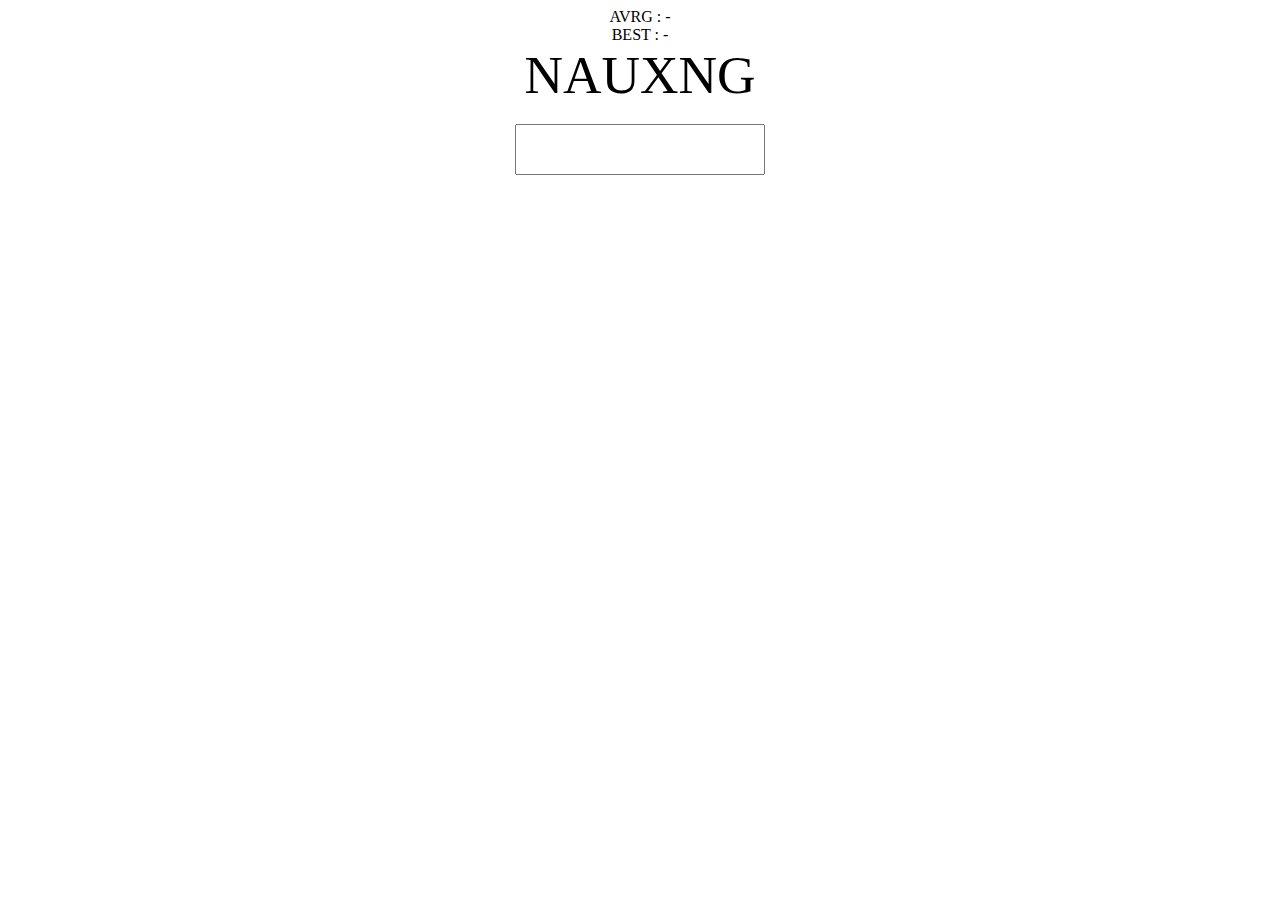
<file: docs/drill.html>
<html>
    <head>
        <script>
            var bestRecord = Number.MAX_VALUE;
            var sumOfRecords = 0;
            var avrgCount = 0;

            var lastKeyMills;
            function isEnterGO() {
                if(event.keyCode==13) {
            		var input = document.getElementById("input");
                    var keyText = document.getElementById("keyText");
                    
                    var inputValue = input.value.toUpperCase();
                    var keyValue = keyText.innerText.toUpperCase();

                    if (inputValue == keyValue) {
                        var curr = new Date().getTime();
                        appendRecord(keyValue, curr - lastKeyMills);
                        renewKey();
                    }
                    input.value = "";
                    console.log(input.value);
                    
		            return false;
	            }
            }

            function renewKey() {
                var keyText = document.getElementById("keyText");
                keyText.innerText = makeid();
                lastKeyMills = new Date().getTime();
            }

            function makeid() {
                var text = "";
                var possible = "ABCDEFGHIJKLMNOPQRSTUVWXYZ";

                for (var i = 0; i < 6; i++) {
                    text += possible.charAt(Math.floor(Math.random() * possible.length));
                }

                return text;
            }

            function appendRecord(keyValue, mills) {
                var list = document.getElementById("records");
                var li = document.createElement("li");

                if (mills < 10000) {
                    li.appendChild(document.createTextNode(keyValue + " : " + mills + "ms"));
                    list.insertBefore(li, list.firstChild);
                    avrgCount++;
                } else {
                    li.appendChild(document.createTextNode(keyValue + " : too slow"));
                    list.insertBefore(li, list.firstChild);
                    return;
                }


                sumOfRecords += mills;
                if (mills < bestRecord) {
                    bestRecord = mills;
                }

                var eBest = document.getElementById("best");
                var eAvrg = document.getElementById("avrg");

                
                eBest.innerText = "BEST : " + bestRecord + "ms";
                eAvrg.innerText = "AVRG : " + (sumOfRecords / avrgCount).toFixed() + "ms";

            }

        </script>
    </head>
    <body>
        <div style="align-content: center" align="center">
            <span id="avrg">
                AVRG : -
            </span>
            <br/>
            <span id="best">
                BEST : -
            </span>
            <br/>
            <span id="keyText" style="font-size: 40pt;">fdsafasfd</span>
            <br/><br/>
            <input id="input" maxlength="8" onkeydown="isEnterGO()" style="font-size: 30pt; text-transform: uppercase; width: 250px"/>
            <br/>
            <ul style="padding: 0;list-style-type: none;" id="records">
            </ul>
        </div>
    </body>
    <script>
        renewKey();
    </script>
</html>
</file>
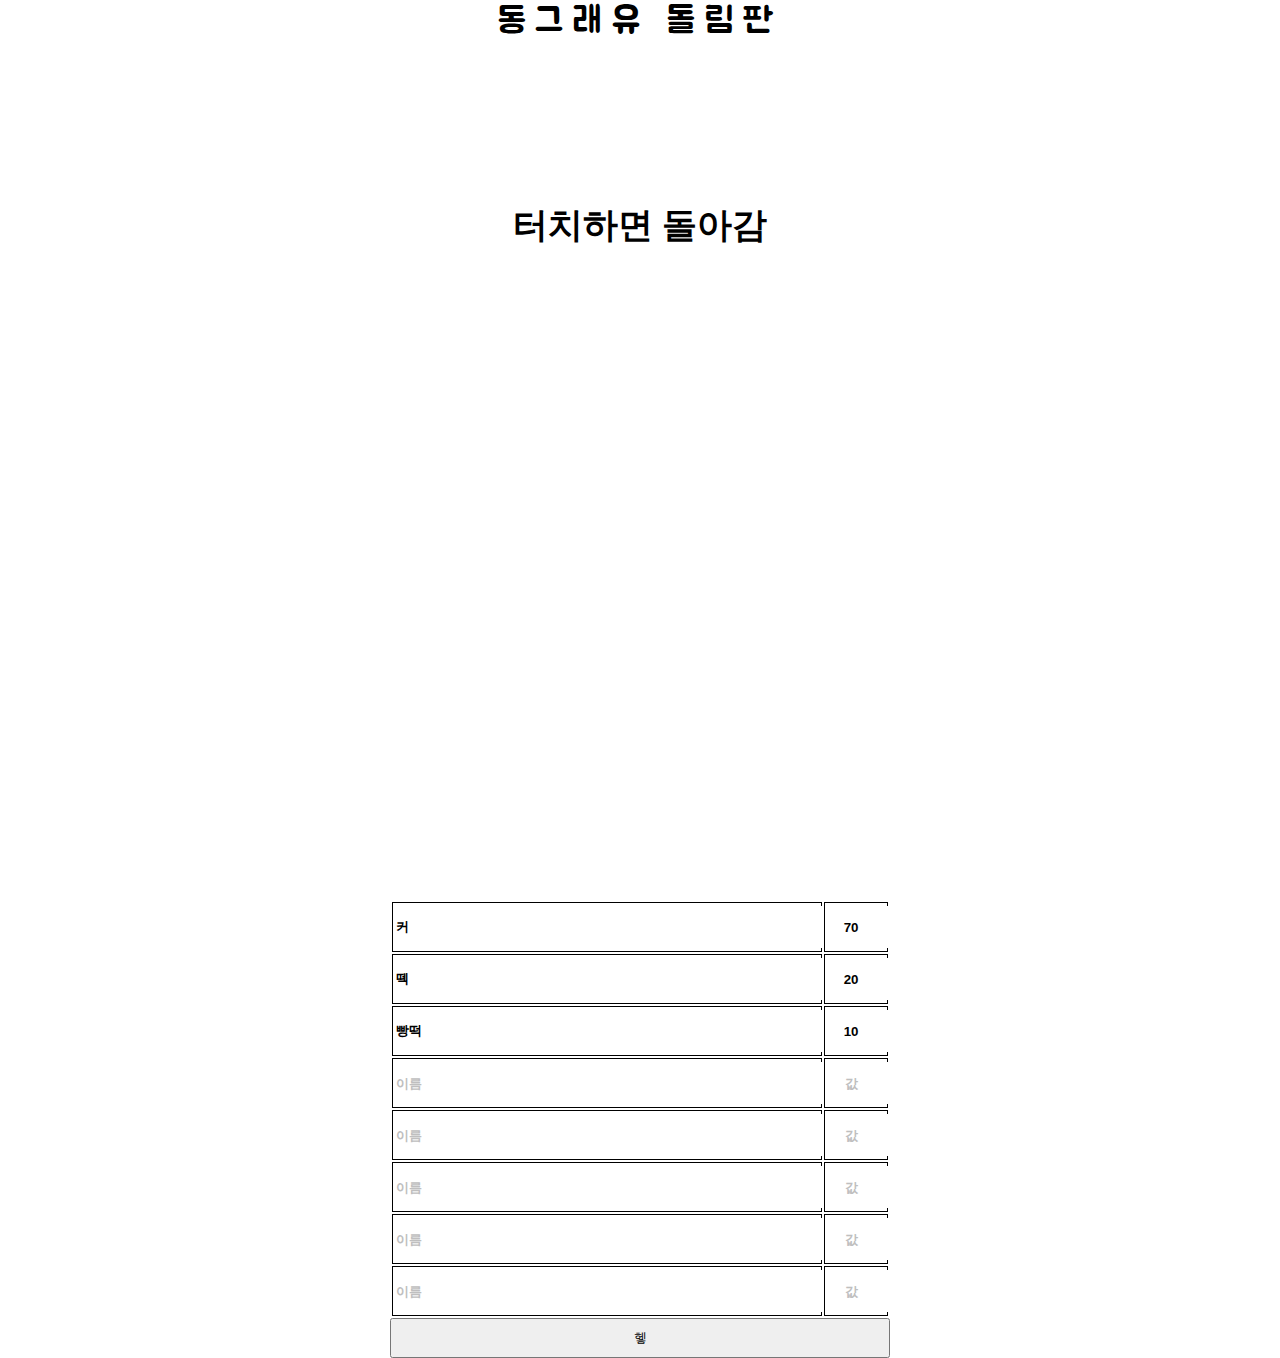
<file: docs/wof.html>
<!DOCTYPE html>
<html>
<head>
    <meta charset="utf-8">
    <link rel="apple-touch-icon" href="wof_res/155x155.png">
    <link rel="ms-touch-icon" href="wof_res/144x144.png">
    <link rel="chrome-touch-icon" href="wof_res/192x192.png">
    <link rel="icon" type="image/png" href="wof_res/favicon_32x32.png" sizes="32x32" />
    <link rel="icon" type="image/png" href="wof_res/favicon_16x16.png" sizes="16x16" />    
    <meta name="viewport" content="width=device-width, user-scalable=no">
    <title>동그래유 돌림판 0.8</title>
    <link rel="manifest" href="wof.webmanifest">

    
<!--
    
MIT License

Copyright (c) 2017 Jeremy Rue

Permission is hereby granted, free of charge, to any person obtaining a copy
of this software and associated documentation files (the "Software"), to deal
in the Software without restriction, including without limitation the rights
to use, copy, modify, merge, publish, distribute, sublicense, and/or sell
copies of the Software, and to permit persons to whom the Software is
furnished to do so, subject to the following conditions:

The above copyright notice and this permission notice shall be included in all
copies or substantial portions of the Software.

THE SOFTWARE IS PROVIDED "AS IS", WITHOUT WARRANTY OF ANY KIND, EXPRESS OR
IMPLIED, INCLUDING BUT NOT LIMITED TO THE WARRANTIES OF MERCHANTABILITY,
FITNESS FOR A PARTICULAR PURPOSE AND NONINFRINGEMENT. IN NO EVENT SHALL THE
AUTHORS OR COPYRIGHT HOLDERS BE LIABLE FOR ANY CLAIM, DAMAGES OR OTHER
LIABILITY, WHETHER IN AN ACTION OF CONTRACT, TORT OR OTHERWISE, ARISING FROM,
OUT OF OR IN CONNECTION WITH THE SOFTWARE OR THE USE OR OTHER DEALINGS IN THE
SOFTWARE.
-->
    <style type="text/css">

    @font-face {
        src: url("wof_res/BMJUA_otf.otf");
        font-family: "jua";
    }

    body{
        margin: 0px;
    }

    #root{
        max-width: 500px;
        margin: auto;
    }

    #root_values{
        position: absolute;
        top: 100%;
        margin: auto;
        width: 100%;
    }

    text{
        font-family:Helvetica, Arial, sans-serif;
        font-size:23px;
        font-weight: bolder;
        pointer-events:none;
        -webkit-text-stroke: 2px white;

    }
    #chart{
        padding-top: 40%;
        width:100%;
    }
    #question{
        position: relative;
        width:100%;
        height:50px;
        left:0;
    }
    #question h1{
        font-size: 35px;
        font-weight: bold;
        font-family: "Helvetica Neue", Helvetica, Arial, sans-serif;
        position: relative;
        padding: 0;
        margin: auto;
        top:50%;
        text-align: center;
        -webkit-transform:translate(0,-50%);
                transform:translate(0,-50%);

    }
    #values {
        position: relative;
        max-width: 500px;
        margin: auto;
    }
    ::placeholder { /* Chrome, Firefox, Opera, Safari 10.1+ */
        color: gray;
        opacity: 0.5; /* Firefox */
    }

    input[type=text].input_name {
        /* width:calc(95% - 60px);
        width:-webkit-calc(95% - 60px);
        width:-moz-calc(95% - 60px); */
        width: 100%;
        height:40px;
        font-weight: bolder;
    }
    .input_value {
        margin-left: 1%;
        width: 100%;
        height:40px;
        font-weight: bolder;
        text-align: center;
    }
        
    td {
        border: 1px solid black;
    }

    .td_name {
        width:calc(100% - 60px);
        width:-webkit-calc(100% - 60px);
        width:-moz-calc(100% - 60px);

    }
    .td_value {
        width: 60px;
    }
    .input_wrap {
        width: 100%;
        height:50px;
        margin: auto;        
    }
    button {
        width: 100%;
        height: 40px;
        max-width: 500px;
        margin: auto;
        display: block;
    }
    h2 {
        position: absolute;
        width: 100%;
        top: 0px;
        margin-top: 0px;
        text-align: center;
        font-family: "jua";
        font-size: 27pt;
        letter-spacing: 7pt;
        font-weight: 100;
    }
    input {
        border: none;
    }
    table {
        width: 100%;
    }
    </style>
    
</head>
<body>
    <div id="root">
        <div id="chart"></div>
        <div id="question">
            <h1>터치하면 돌아감</h1>
        </div>
    </div>
    <div id="root_values">
        <table id="values">
            <tr class="input_wrap">
                <td class="td_name">
                    <input class="input_name" type="text" placeholder="이름" value="커">
                </td>
                <td class="td_value">
                    <input class="input_value" type="number" value="70" placeholder="값">
                </td>
            </tr>
            <tr class="input_wrap">
                <td class="td_name">
                    <input class="input_name" type="text" placeholder="이름" value="떽">
                </td>
                <td class="td_value">
                    <input class="input_value" type="number" value="20" placeholder="값">
                </td>
            </tr>
            <tr class="input_wrap">
                <td class="td_name">
                    <input class="input_name" type="text" value="빵떡">
                </td>
                <td class="td_value">
                    <input class="input_value" type="number" value="10" placeholder="값">
                </td>
            </tr>
            <tr class="input_wrap">
                <td class="td_name">
                    <input class="input_name" type="text" placeholder="이름">
                </td>
                <td class="td_value">
                    <input class="input_value" type="number" placeholder="값">    
                </td>
            </tr>
            <tr class="input_wrap">
                <td class="td_name">
                    <input class="input_name" type="text" placeholder="이름">
                </td>
                <td class="td_value">
                    <input class="input_value" type="number" placeholder="값">    
                </td>
            </tr>
            <tr class="input_wrap">
                <td class="td_name">
                    <input class="input_name" type="text" placeholder="이름">
                </td>
                <td class="td_value">
                    <input class="input_value" type="number" placeholder="값">    
                </td>
            </tr>
            <tr class="input_wrap">
                <td class="td_name">
                    <input class="input_name" type="text" placeholder="이름">
                </td>
                <td class="td_value">
                    <input class="input_value" type="number" placeholder="값">    
                </td>
            </tr>
            <tr class="input_wrap">
                <td class="td_name">
                    <input class="input_name" type="text" placeholder="이름">
                </td>
                <td class="td_value">
                    <input class="input_value" type="number" placeholder="값">    
                </td>
            </tr>
        </table>
        <button onclick="apply(this);">헿</button>
    </div>
    <h2>동그래유 돌림판</h3>
    
    
    <script src="https://d3js.org/d3.v3.min.js" charset="utf-8"></script>
    <script type="text/javascript" charset="utf-8">
        if('serviceWorker' in navigator) {
            navigator.serviceWorker.register('sw.js');
        };

        var screenWidth = document.getElementById("root").offsetWidth;

        var padding = {top:10, right:0, bottom:30, left:0},
            w = screenWidth - padding.left - padding.right,
            h = screenWidth - padding.top  - padding.bottom,
            r = Math.min(w, h)/2,
            rotation = 0,
            picked = 100000,
            // oldpick = [],
            color = d3.scale.category20();//category20c()
            //randomNumbers = getRandomNumbers();

        //http://osric.com/bingo-card-generator/?title=HTML+and+CSS+BINGO!&words=padding%2Cfont-family%2Ccolor%2Cfont-weight%2Cfont-size%2Cbackground-color%2Cnesting%2Cbottom%2Csans-serif%2Cperiod%2Cpound+sign%2C%EF%B9%A4body%EF%B9%A5%2C%EF%B9%A4ul%EF%B9%A5%2C%EF%B9%A4h1%EF%B9%A5%2Cmargin%2C%3C++%3E%2C{+}%2C%EF%B9%A4p%EF%B9%A5%2C%EF%B9%A4!DOCTYPE+html%EF%B9%A5%2C%EF%B9%A4head%EF%B9%A5%2Ccolon%2C%EF%B9%A4style%EF%B9%A5%2C.html%2CHTML%2CCSS%2CJavaScript%2Cborder&freespace=true&freespaceValue=Web+Design+Master&freespaceRandom=false&width=5&height=5&number=35#results

        var container;
        var data;
        var vis;

        function apply(e) {
            document.getElementById("chart").innerHTML = "";
            // document.getElementById("question").innerHTML = "";

            var inputs = document.getElementsByClassName("input_wrap");

            data = [...inputs]
                    .map(eInput => ({ "label" : eInput.getElementsByClassName("input_name")[0].value, "value":Number(eInput.getElementsByClassName("input_value")[0].value)}))
                    .filter(oneData => (oneData.label.length > 0));
            
            // data = [
            //         {"label":"커",  "value":80}, // padding
            //         // {"label":"Question 2",  "value":99,  "question":"히릿"}, //font-family
            //         // {"label":"Question 3",  "value":1,  "question":"What CSS property is used for changing the color of text?"}, //color
            //         // {"label":"Question 4",  "value":1,  "question":"What CSS property is used for changing the boldness of text?"}, //font-weight
            //         // {"label":"Question 5",  "value":1,  "question":"What CSS property is used for changing the size of text?"}, //font-size
            //         // {"label":"Question 6",  "value":1,  "question":"What CSS property is used for changing the background color of a box?"}, //background-color
            //         // {"label":"Question 7",  "value":1,  "question":"Which word is used for specifying an HTML tag that is inside another tag?"}, //nesting
            //         // {"label":"Question 8",  "value":1,  "question":"Which side of the box is the third number in: margin:1px 1px 1px 1px; ?"}, //bottom
            //         // {"label":"Question 9",  "value":1,  "question":"What are the fonts that don't have serifs at the ends of letters called?"}, //sans-serif
            //         // {"label":"Question 10", "value":1, "question":"With CSS selectors, what character prefix should one use to specify a class?"}, //period
            //         // {"label":"Question 11", "value":1, "question":"With CSS selectors, what character prefix should one use to specify an ID?"}, //pound sign
            //         // {"label":"Question 12", "value":1, "question":"In an HTML document, which tag holds all of the content people see?"}, //<body>
            //         // {"label":"Question 13", "value":1, "question":"In an HTML document, which tag indicates an unordered list?"}, //<ul>
            //         // {"label":"Question 14", "value":1, "question":"In an HTML document, which tag indicates the most important heading of your document?"}, //<h1>
            //         // {"label":"Question 15", "value":1, "question":"What CSS property is used for specifying the area outside a box?"}, //margin
            //         // {"label":"Question 16", "value":1, "question":"What type of bracket is used for HTML tags?"}, //< >
            //         // {"label":"Question 17", "value":1, "question":"What type of bracket is used for CSS rules?"}, // { }
            //         // {"label":"Question 18", "value":1, "question":"Which HTML tag is used for specifying a paragraph?"}, //<p>
            //         // {"label":"Question 19", "value":1, "question":"What should always be the very first line of code in your HTML?"}, //<!DOCTYPE html>
            //         // {"label":"Question 20", "value":1, "question":"What HTML tag holds all of the metadata tags for your page?"}, //<head>
            //         // {"label":"Question 21", "value":1, "question":"In CSS, what character separates a property from a value?"}, // colon
            //         // {"label":"Question 22", "value":1, "question":"What HTML tag holds all of your CSS code?"}, // <style>
            //         // {"label":"Question 23", "value":1, "question":"What file extension should you use for your web pages?"}, // .html
            //         // {"label":"Question 24", "value":1, "question":"Which coding language is used for marking up content and structure on a web page?"}, // HTML
            //         // {"label":"Question 25", "value":1, "question":"Which coding language is used for specifying the design of a web page?"}, // CSS
            //         // {"label":"Question 26", "value":1, "question":"Which coding language is used for adding functionality to a web page?"}, // JavaScript
            //         // {"label":"Question 27", "value":1, "question":"What CSS property is used for making the edges of a box visible?"}, // border
            //         // {"label":"Question 28", "value":1, "question":"What character symbol is used at the end of each CSS statement?"},//semi-colon
            //         {"label":"떽", "value":15}, //100%
            //         {"label":"빵떡", "value":5} //100%
            // ];

            

            var svg = d3.select('#chart')
                .append("svg")
                .data([data])
                .attr("width",  w + padding.left + padding.right)
                .attr("height", h + padding.top + padding.bottom);

            container = svg.append("g")
                .attr("class", "chartholder")
                .attr("transform", "translate(" + (w/2 + padding.left) + "," + (h/2 + padding.top) + ")");

            vis = container
                .append("g");
                
            var pie = d3.layout.pie().sort(null).value(function(d){console.log(d); return d.value;});

            // declare an arc generator function
            var arc = d3.svg.arc().outerRadius(r);

            // select paths, use arc generator to draw
            var arcs = vis.selectAll("g.slice")
                .data(pie)
                .enter()
                .append("g")
                .attr("class", "slice");
                

            arcs.append("path")
                .attr("fill", function(d, i){ return colorBg(i); })
                .attr("d", function (d) { return arc(d); });

            // add the text
            arcs.append("text").attr("transform", function(d){
                    d.innerRadius = 0;
                    d.outerRadius = r;
                    d.angle = (d.startAngle + d.endAngle)/2;
                    return "rotate(" + (d.angle * 180 / Math.PI - 90) + ")translate(" + (d.outerRadius -10) +")";
                })
                .attr("text-anchor", "end")
                .style("fill", function(d, i) {return colorText(i)})
                .text( function(d, i) {
                    return data[i].label;
                });

            container.on("click", spin);

            //make arrow
            svg.append("g")
                .attr("transform", "translate(" + ((w + padding.left + padding.right - 20) / 2) + "," + (h + padding.top - 7) + ")")
                .append("path")
                .attr("d", "M0 30 L10 0 L20 30 Z")
                .style({"fill":"black"});

            //draw spin circle
            container.append("circle")
                .attr("cx", 0)
                .attr("cy", 0)
                .attr("r", 60)
                .style({"fill":"white","cursor":"pointer"});

            //spin text
            container.append("text")
                .attr("x", 0)
                .attr("y", 15)
                .attr("text-anchor", "middle")
                .text("SPIN")
                .style({"font-weight":"bold", "font-size":"30px"});

        }

        function spin(d){
            
            container.on("click", null);

            //all slices have been seen, all done
            // console.log("OldPick: " + oldpick.length, "Data length: " + data.length);
            // if(oldpick.length == data.length){
            //     console.log("done");
            //     container.on("click", null);
            //     return;
            // }

            // var  ps       = 360/data.length,
            //      pieslice = Math.round(1440/data.length),
            //      rng      = Math.floor((Math.random() * 1440) + 360);

            var sumOfPs = data.reduce(
                function(a,b) {
                    return {"value":a.value + b.value}
                }, {"value":0}).value;

            var  ps       = 360/sumOfPs,
                 pieslice = Math.round(1440/sumOfPs),
                 rng      = Math.floor((Math.random() * 1440) + 360);

            rotation = rng;
            // rotation = 100;
            
            picked = 1;
            var pickedValue = ((rotation + 180)% 360)/ps;
            for (var i = 0; i < data.length; i++) {
                if (pickedValue < data.slice(0, i + 1).reduce(function(a,b) {return {"value":a.value + b.value}}, {"value":0}).value) {
                    picked = i;
                    break;
                } 
            }


            // picked = Math.round(data.length - (rotation % 360)/ps);
            picked = picked >= data.length ? (picked % data.length) : picked;

            // picked = 1;


            // if(oldpick.indexOf(picked) !== -1){
            //     d3.select(this).call(spin);
            //     return;
            // } else {
                // oldpick.push(picked);
            // }

            // rotation += 90 - Math.round(ps/2);
            rotation = -rotation;

            vis.transition()
                .duration(3000)
                .attrTween("transform", rotTween)
                .each("end", function(){

                    //mark question as seen
                    // d3.select(".slice:nth-child(" + (picked + 1) + ") path")
                    //     .attr("fill", "#111");

                    //populate question
                    d3.select("#question h1")
                        .text(data[picked].label);

                    oldrotation = rotation;
                
                    container.on("click", spin);
                });

            function rotTween(to) {
                var i = d3.interpolate(0, rotation);
                return function(t) {
                    return "rotate(" + i(t) + ")";
                };
            }
        }
        

        
        
        function getRandomNumbers(){
            var array = new Uint16Array(1000);
            var scale = d3.scale.linear().range([360, 1440]).domain([0, 100000]);

            if(window.hasOwnProperty("crypto") && typeof window.crypto.getRandomValues === "function"){
                window.crypto.getRandomValues(array);
                console.log("works");
            } else {
                //no support for crypto, get crappy random numbers
                for(var i=0; i < 1000; i++){
                    array[i] = Math.floor(Math.random() * 100000) + 1;
                }
            }

            return array;
        }

        function colorText(i) {
            const colors = [
                0xFED600,
                0xFFFFFD,
                0xF3F2ED,
                0xF4F6F1,
                0xE6E9D4,
                0x161211,
                0x8C143A,
                0x1A416B
                ];
            return "#" + colors[i % colors.length].toString(16);
        }

        function colorBg(i) {
            const colors = [
                0xE50065,
                0xF8928D,
                0x77B6A6,
                0xEC7FB3,
                0xF7D3D3,
                0x843F45,
                0xCD9149,
                0xFDB3B1
                ];
            return "#" + colors[i % colors.length].toString(16);
        }

        apply();
    </script>
</body>
</html>
</file>
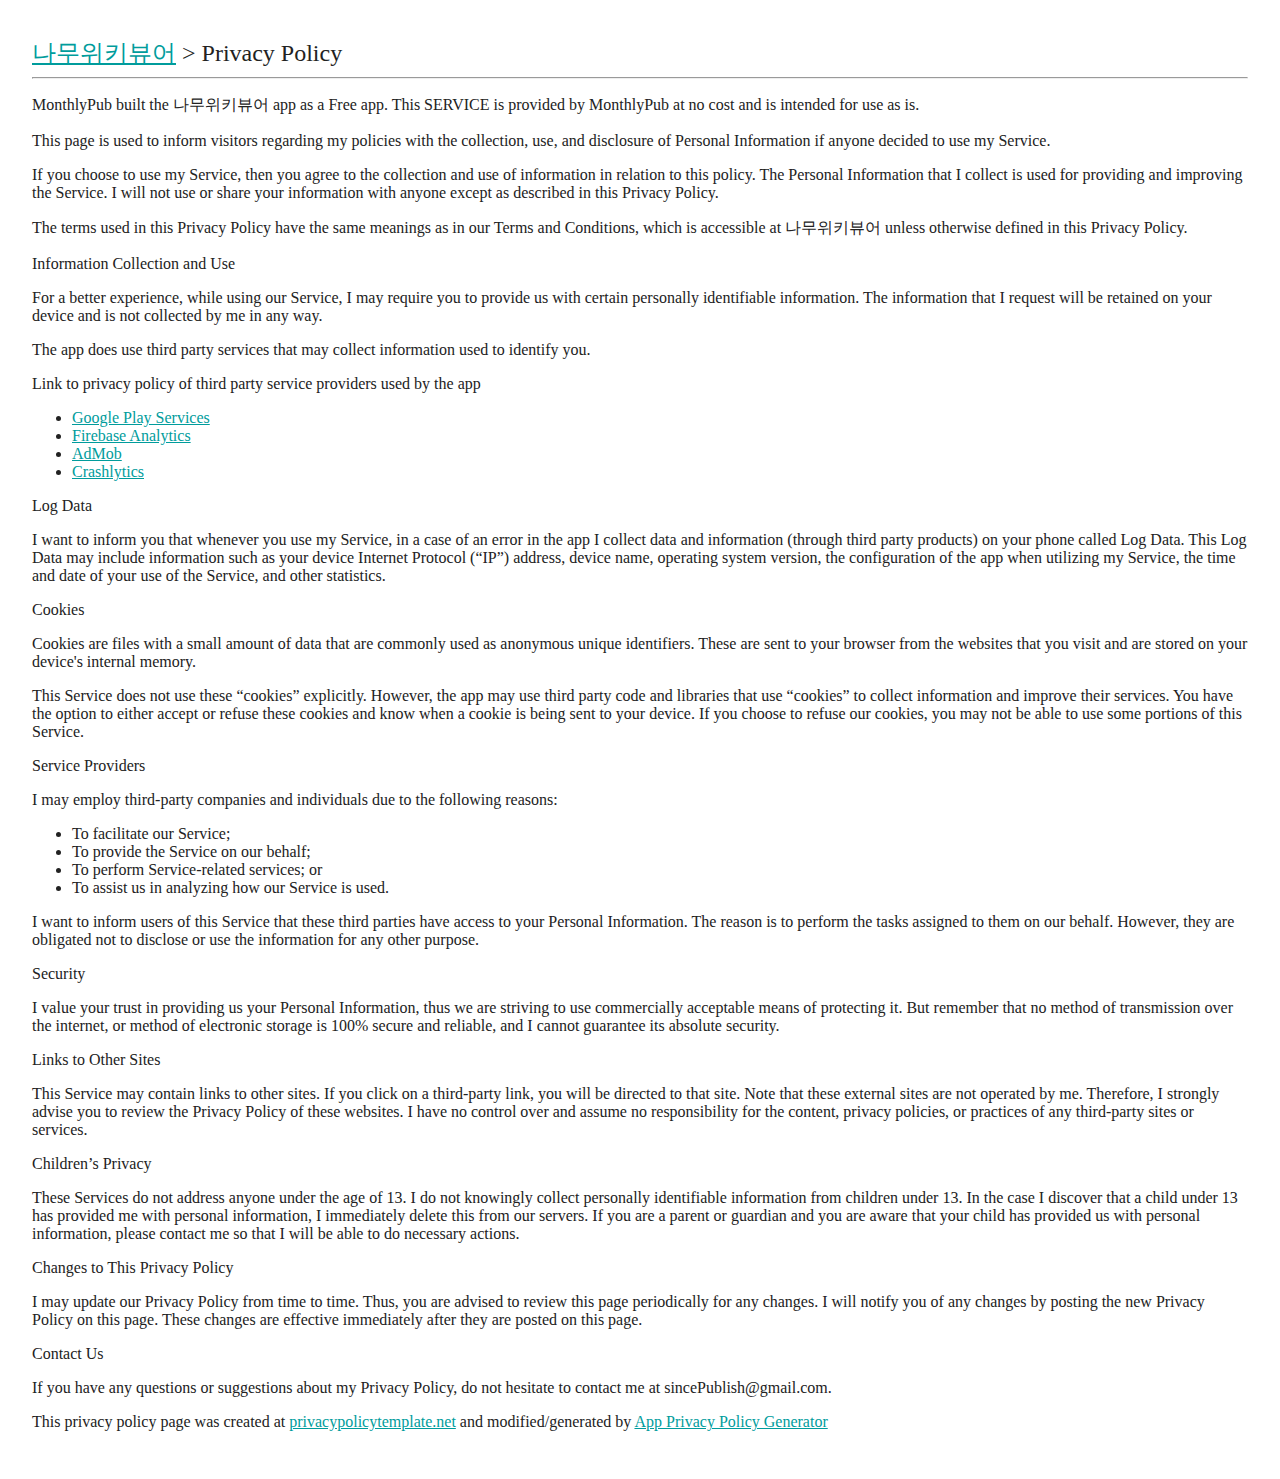
<file: docs/res/privacy/namu_viewer.html>
<html>

<head>
  <meta http-equiv="Content-Type" content="text/html; charset=UTF-8">


  <style>
    /* these are overridden inline in the mustache compilation */
    :root {
      --background-color: #ffffff;
      --poweredbybg-color: #f0f0f0;
      --text-color: #000000;
      --link-color: #008DD5;
      --linkhover-color: #005A88;
      --main-font: 'Arvo';
    }

    * {
      font-family: var(--main-font);
      font-weight: 400;
      color: var(--text-color);
    }

    body {
      padding: 0;
      margin: 0;
      -webkit-text-size-adjust: 100%;
      -webkit-font-smoothing: antialiased;
      -moz-osx-font-smoothing: grayscale;
      text-rendering: optimizeLegibility;
      -webkit-font-feature-settings: "pnum";
      font-feature-settings: "pnum";
      font-variant-numeric: proportional-nums;
      position: relative;
      background: #fff;
    }

    a {
      color: var(--link-color);
      transition: all 0.2s linear;
    }

    a:focus,
    a:hover {
      color: var(--linkhover-color);
    }

    a.nohover:hover {
      text-decoration: none;
    }

    .claim-bar {
      padding: 12px 0;
      background: #fff;
      color: #555;
      font-family: 'Oxygen', Helvetica, sans-serif;
      transition: all 0.3s ease-in-out;
    }

    .claim-bar * {
      font-family: 'Oxygen', Helvetica, sans-serif;
    }

    .claim-bar div {
      text-decoration: none;
      transition: all 0.3s ease-in-out;
      font-size: 0.9em;
      cursor: pointer;
      color: #555;
    }

    .claim-bar div span {
      transition: all 0.3s ease-in-out;
      color: #008DD5;
    }

    .claim-bar:hover {
      text-decoration: none;
      text-decoration: none;
      background: #008DD5;
      color: white;
    }

    .claim-bar:hover div {
      color: white;
    }

    .claim-bar:hover div span {
      color: white;
    }

    .whitelabel-badge-mobile {
      background: white;
      padding-left: 0.75em;
      padding-right: 0.75em;
      padding-top: 0.25em;
      padding-bottom: 0.25em;
      border-radius: 4px;
      text-align: center;
      -webkit-box-shadow: 0 1px 3px rgba(0, 0, 0, 0.12), 0 1px 2px rgba(0, 0, 0, 0.24);
      box-shadow: 0 1px 3px rgba(0, 0, 0, 0.12), 0 1px 2px rgba(0, 0, 0, 0.24);
      transition: 0.2s all ease-in-out;
    }

    .whitelabel-badge-mobile .wl-label {
      font-size: 0.8em;
      color: #777;
    }

    .whitelabel-badge-mobile * {
      transition: 0.2s all ease-in-out;
    }

    .whitelabel-badge-mobile .st0 {
      fill: #1FAF84;
    }

    .whitelabel-badge-mobile:hover {
      background: #1FAF84;
    }

    .whitelabel-badge-mobile:hover * {
      color: white;
    }

    .whitelabel-badge-mobile:hover .st0 {
      fill: #ffffff;
    }

    @media (min-width: 491px) {
      .whitelabel-badge-mobile {
        display: none;
      }
    }

    .whitelabel-badge {
      position: fixed;
      z-index: 999999999;
      top: 10px;
      right: 10px;
      background: white;
      padding-left: 0.75em;
      padding-right: 0.75em;
      padding-top: 0.25em;
      padding-bottom: 0.25em;
      border-radius: 4px;
      text-align: center;
      -webkit-box-shadow: 0 1px 3px rgba(0, 0, 0, 0.12), 0 1px 2px rgba(0, 0, 0, 0.24);
      box-shadow: 0 1px 3px rgba(0, 0, 0, 0.12), 0 1px 2px rgba(0, 0, 0, 0.24);
      transition: 0.2s all ease-in-out;
      display: none;
    }

    .whitelabel-badge .wl-label {
      font-family: 'Oxygen', Helvetica, sans-serif;
      font-size: 0.8em;
      color: #777;
    }

    .whitelabel-badge * {
      transition: 0.2s all ease-in-out;
    }

    .whitelabel-badge .st0 {
      fill: #1FAF84;
    }

    .whitelabel-badge:hover {
      background: #1FAF84;
    }

    .whitelabel-badge:hover * {
      color: white;
    }

    .whitelabel-badge:hover .st0 {
      fill: #ffffff;
    }

    @media (min-width: 491px) {
      .whitelabel-badge {
        display: block;
      }
    }

    footer {
      background: #222;
    }

    footer p {
      color: #777 !important;
    }

    footer #social-icons {
      background: #222;
      padding: 0;
      width: 100%;
    }

    footer #social-icons .social-icon {
      transition: opacity 0.2s ease-in-out;
      display: inline-block;
      width: 32px;
      margin-right: 12px;
      opacity: 0.5;
      padding-top: 30px;
    }

    footer #social-icons .social-icon path,
    footer #social-icons .social-icon polygon {
      transition: all 0.2s linear;
      fill: white;
    }

    footer #social-icons .social-icon:hover {
      opacity: 1;
    }

    footer .footer-store-button-container {
      text-align: right;
      margin: auto;
      vertical-align: middle;
    }

    @media (max-width: 767px) {
      footer .footer-store-button-container {
        text-align: center;
      }
    }

    footer .footer-store-button-container .footer-store-button {
      padding-top: 2em;
      padding-bottom: 2em;
      display: inline-block;
    }

    footer .footer-store-button-container .footer-store-button .store-button {
      height: auto !important;
      margin: 0 6px;
    }

    footer .footer-store-button-container .footer-store-button .store-button svg {
      height: 46px !important;
    }

    .store-button.ios .st0 {
      fill: #A6A6A6;
    }

    .store-button.ios .st1 {
      fill: #FFFFFF;
    }

    .store-button.android .st0 {
      fill: none;
    }

    .store-button.android .st1 {
      clip-path: url(#SVGID_2_);
    }

    .store-button.android .st2 {
      clip-path: url(#SVGID_4_);
    }

    .store-button.android .st3 {
      clip-path: url(#SVGID_6_);
    }

    .store-button.android .st4 {
      clip-path: url(#SVGID_8_);
    }

    .store-button.android .st5 {
      fill: #FFFFFF;
    }

    .store-button.android .st6 {
      fill: #A6A6A6;
    }

    .store-button.android .st7 {
      fill: #FFFFFF;
      stroke: #FFFFFF;
      stroke-width: 0.16;
      stroke-miterlimit: 10;
    }

    .store-button.android .st8 {
      fill: url(#path64_1_);
    }

    .store-button.android .st9 {
      fill: url(#path78_1_);
    }

    .store-button.android .st10 {
      fill: url(#path88_1_);
    }

    .store-button.android .st11 {
      fill: url(#path104_1_);
    }

    .store-button.android .st12 {
      filter: url(#Adobe_OpacityMaskFilter);
    }

    .store-button.android .st13 {
      clip-path: url(#SVGID_10_);
      fill-opacity: 0.2;
    }

    .store-button.android .st14 {
      mask: url(#mask114_1_);
    }

    .store-button.android .st15 {
      clip-path: url(#SVGID_12_);
    }

    .store-button.android .st16 {
      fill: url(#path152_1_);
    }

    .store-button.android .st17 {
      filter: url(#Adobe_OpacityMaskFilter_1_);
    }

    .store-button.android .st18 {
      clip-path: url(#SVGID_14_);
      fill-opacity: 0.12;
    }

    .store-button.android .st19 {
      mask: url(#mask162_1_);
    }

    .store-button.android .st20 {
      clip-path: url(#SVGID_16_);
    }

    .store-button.android .st21 {
      fill: url(#path200_1_);
    }

    .store-button.android .st22 {
      filter: url(#Adobe_OpacityMaskFilter_2_);
    }

    .store-button.android .st23 {
      clip-path: url(#SVGID_18_);
      fill-opacity: 0.12;
    }

    .store-button.android .st24 {
      mask: url(#mask210_1_);
    }

    .store-button.android .st25 {
      clip-path: url(#SVGID_20_);
    }

    .store-button.android .st26 {
      fill: url(#path248_1_);
    }

    .store-button.android .st27 {
      filter: url(#Adobe_OpacityMaskFilter_3_);
    }

    .store-button.android .st28 {
      clip-path: url(#SVGID_22_);
      fill-opacity: 0.25;
    }

    .store-button.android .st29 {
      mask: url(#mask258_1_);
    }

    .store-button.android .st30 {
      clip-path: url(#SVGID_24_);
    }

    .store-button.android .st31 {
      fill: url(#path296_1_);
    }

    #attribution {
      transition: all 0.2s ease-in-out;
      padding: 2em 0;
      font-size: 0.8em;
      color: #888 !important;
    }

    #attribution p {
      margin-bottom: 0.45em;
      font-size: 1.1em;
    }

    #attribution a {
      color: #aaa !important;
      text-decoration: none;
    }

    #attribution a:hover {
      color: #007bff !important;
    }

    h1 {
      font-size: 3.2em;
      margin-bottom: 0;
      font-weight: bold;
      letter-spacing: 0.05em;
    }

    h2 {
      margin-top: 0.2em;
      margin-bottom: 0.3em;
      font-size: 1.8em;
    }

    h3 {
      font-weight: normal;
      font-size: 16px;
    }

    html {
      height: 100%;
    }

    body {
      height: 100%;
      color: var(--text-color);
      text-align: center;
    }

    .cover-container {
      margin-right: auto;
      margin-left: auto;
    }

    .cover {
      padding: 0 1.5rem;
    }

    .cover .btn-lg {
      padding: .75rem 1.25rem;
      font-weight: 700;
    }

    p[id='text.line2'] {
      margin-bottom: 0 !important;
    }

    .site-wrapper {
      position: relative;
      background-size: cover;
      min-height: 100vh;
    }

    .site-wrapper .site-wrapper-background {
      position: absolute;
      left: 0;
      right: 0;
      top: 0;
      bottom: 0;
      opacity: 0.9;
      background-color: var(--background-color);
    }

    .site-wrapper .site-wrapper-inner {
      padding-top: 30px;
      display: flex;
      justify-content: center;
      align-items: center;
      width: 100%;
      min-height: 100vh;
    }

    @media (min-width: 767px) {
      .site-wrapper .site-wrapper-inner {
        padding-top: 0;
      }
    }

    .site-wrapper .site-wrapper-inner .arrows {
      width: 60px;
      height: 32px;
      position: absolute;
      left: 50%;
      margin-left: -30px;
      bottom: 15px;
      opacity: 0.5;
    }

    @media (max-width: 786px) {
      .site-wrapper .site-wrapper-inner .arrows {
        display: none;
      }
    }

    .site-wrapper .site-wrapper-inner .arrows path {
      stroke: var(--text-color);
      fill: transparent;
      stroke-width: 2px;
    }

    @media (min-width: 40em) {
      .cover-container {
        width: 100%;
      }
    }

    @media (max-width: 786px) {
      * {
        text-align: center;
      }
    }

    #header {
      display: flex;
      flex-wrap: wrap;
      width: 100%;
      margin: auto;
      align-items: center;
      justify-content: center;
    }

    #header .text-container {
      text-align: left;
      position: relative;
      display: block;
      padding-left: 2em;
      padding-right: 2em;
      flex: 1;
      max-width: 800px;
    }

    #header .text-container .tc-table {
      width: 100%;
      display: table;
      height: auto;
      padding-bottom: 5em;
      padding-top: 2em;
    }

    @media (min-width: 787px) {
      #header .text-container .tc-table {
        height: 100%;
        padding-bottom: 0;
      }
    }

    #header .text-container h1 {
      font-size: 2em;
      margin-bottom: 0.25em;
      font-weight: bold;
      letter-spacing: 0.05em;
      line-height: 1.1em;
    }

    @media (min-width: 787px) {
      #header .text-container h1 {
        font-size: 3.2em;
      }
    }

    #header .text-container h2 {
      margin-top: 0.2em;
      margin-bottom: 0.3em;
      font-size: 1.3em;
    }

    @media (min-width: 787px) {
      #header .text-container h2 {
        font-size: 1.8em;
      }
    }

    #header .device-container {
      padding-bottom: 2em;
      width: 100%;
    }

    #header .device-container img {
      max-height: 70vh;
      max-width: 90%;
      position: relative;
      margin-top: 5em;
    }

    @media (min-width: 787px) {
      #header .device-container {
        width: auto;
        max-width: 40vw;
        padding-bottom: 0;
      }

      #header .device-container img {
        margin-top: 0;
      }
    }

    .store-button {
      height: 56px;
      width: auto;
      display: inline-block;
    }

    @media (min-width: 440px) {
      .store-button:first-of-type {
        margin-right: 12px;
      }
    }

    .store-button:hover {
      transition: all 0.2s ease-in-out;
      transform: scale(1.05);
    }

    .store-button svg {
      width: auto;
      height: 100%;
      display: block;
      position: relative;
    }

    @media (max-width: 768px) {
      .store-button {
        margin: auto;
      }
    }

    @media (max-width: 491px) {
      .text-to-phone:not(.email-subscribe) {
        display: none !important;
      }
    }

    .text-to-phone input[type='tel'],
    .text-to-phone input[type='email'] {
      transition: all 0.2s linear;
      padding-top: 4px;
      padding-bottom: 4px;
      border: 1px solid rgba(0, 0, 0, 0.2);
      border-radius: 4px;
      border-top-right-radius: 0;
      border-bottom-right-radius: 0;
      outline: none;
      color: #333 !important;
      text-align: left;
    }

    .text-to-phone input[type='tel']:focus,
    .text-to-phone input[type='email']:focus {
      border-color: var(--link-color);
    }

    .text-to-phone input[type='email'] {
      padding-left: 12px;
      width: 230px;
    }

    .text-to-phone button,
    .text-to-phone input[type='submit'] {
      border-radius: 4px;
      background: var(--link-color);
      color: white;
      font-size: 14px;
      border: 0;
      padding: 6px 8px;
      padding-top: 7px;
      border-top-left-radius: 0;
      border-bottom-left-radius: 0;
      outline: none;
      cursor: pointer;
    }

    section {
      padding: 5em 0;
      background: white;
    }

    section * {
      color: #333;
    }

    section h2 {
      font-size: 2.5em;
      color: #333;
      padding-bottom: 0.25em;
      margin-bottom: 0;
    }

    #screenshots .owl-nav {
      padding-top: 3em;
    }

    #screenshots .owl-nav button {
      outline: none;
    }

    #screenshots .owl-nav .owl-next,
    #screenshots .owl-nav .owl-prev {
      font-size: 2em;
    }

    #screenshots .owl-nav .owl-next *,
    #screenshots .owl-nav .owl-prev * {
      color: rgba(0, 0, 0, 0.25);
    }

    #screenshots .owl-nav .owl-prev {
      margin-right: 1em;
    }

    #screenshots img {
      border-radius: 0.5em;
      -webkit-box-shadow: 2px 2px 10px -2px rgba(0, 0, 0, 0.49);
      -moz-box-shadow: 2px 2px 10px -2px rgba(0, 0, 0, 0.49);
      box-shadow: 2px 2px 5px -2px rgba(0, 0, 0, 0.49);
    }

    #screenshots h2 {
      padding-bottom: 0.5em;
      margin-bottom: 2em;
      border-bottom: 1px solid rgba(0, 0, 0, 0.1);
      display: inline-block;
      padding-left: 2em;
      padding-right: 2em;
    }

    @media (max-width: 767px) {
      #screenshots h2 {
        padding-left: 0;
        padding-right: 0;
        display: block;
      }
    }

    #features p {
      font-size: 1.4em;
    }

    #features ul {
      padding-left: 1em;
      padding-top: 0.75em;
    }

    #features ul li {
      list-style-type: circle;
      font-size: 1.2em;
      padding-bottom: 0.5em;
    }

    #features button {
      transition: transform 0.2s ease-in-out;
      padding: 0.75em 1.5em;
      border: 0;
      border-radius: 4px;
      margin-top: 1em;
      background-color: var(--background-color);
      color: white;
      cursor: pointer;
    }

    #features button:hover {
      transform: scale(1.1);
    }

    #features .feature-right {
      text-align: left;
      padding-top: 2em;
    }

    #features .feature-left {
      text-align: center;
      padding-right: 0;
    }

    #features .feature-left img {
      max-width: 100%;
      max-height: 575px;
    }

    @media (min-width: 767px) {
      #features .feature-left {
        margin: auto;
        padding-right: 40px;
      }
    }

    @media (max-width: 767px) {
      #features .feature-right {
        padding-top: 4em;
      }

      #features ul {
        padding-left: 0;
      }

      #features ul li {
        list-style: none;
      }
    }

    #reviews .stars {
      width: 100%;
      padding-bottom: 1.5em;
    }

    #reviews .stars svg {
      color: #eec643;
      height: 34px;
      width: 34px;
    }

    #reviews .stars svg path {
      fill: #eec643;
    }

    #reviews #quote-carousel {
      padding: 0 80px;
    }

    #reviews #quote-carousel .carousel-control svg {
      width: 14px;
    }

    #reviews #quote-carousel .carousel-control path {
      fill: #999;
    }

    #reviews #quote-carousel .carousel-indicators {
      margin-bottom: -1em;
    }

    #reviews #quote-carousel .carousel-indicators li {
      background: #c0c0c0;
    }

    #reviews #quote-carousel .carousel-indicators .active {
      background: #666;
    }

    #reviews blockquote {
      position: relative;
      font-size: 1em;
      font-style: italic;
      color: #666;
      padding: 0 5%;
      margin-bottom: 0;
    }

    @media (min-width: 768px) {
      #reviews blockquote {
        font-size: 1.6em;
        line-height: 1.5em;
        padding: 0 10%;
      }
    }

    #reviews blockquote footer {
      background: none !important;
      font-size: 0.6em;
      font-weight: 700;
      color: #c7c6c1;
    }

    #reviews blockquote footer:before {
      content: '\2015';
    }

    a.contact {
      color: #999;
    }

    a.contact:hover {
      color: #fff;
      text-decoration: none;
    }

    @media (max-width: 767px) {
      * {
        text-align: center;
      }
    }
  </style>
  <style>
    .main-container {
      color: #222;
      padding: 2em 0;
      padding-bottom: 4em;
      text-align: left;
    }

    .main-container *:not(a) {
      color: #222;
    }

    a {
      color: #009c9c;
    }

    a:hover {
      color: #007bff;
    }

    h2 {
      font-size: 1.5em;
    }

    .main-container {
      padding: 2em;
      background: white;
      min-height: 400px;
      -webkit-box-shadow: 0px 0px 3px 0px rgba(0, 0, 0, 0.25);
      -moz-box-shadow: 0px 0px 3px 0px rgba(0, 0, 0, 0.25);
      box-shadow: 0px 0px 3px 0px rgba(0, 0, 0, 0.25);
    }
  </style>

  <meta content="width=device-width, initial-scale=1, shrink-to-fit=no" name="viewport">
  <meta content="website" property="og:type">
  <meta content="나무위키뷰어" property="og:title">
  <!-- <meta property="og:image" content="" /> -->
  <meta content="" property="og:description">
  <meta content="" name="description">
  <title>나무위키뷰어</title>
</head>

<body style="background:#222;">
  <style id="global_style">
    :root {
      --background-color: #004AC5;
      --text-color: #ffffff;
      --link-color: #EEC643;
      --linkhover-color: #005A88;
      --main-font: 'Oxygen';
      --backgroundgradient: True;
    }
  </style>
  <div style="background:#eee;">
    <div class="container main-container">
      <h2><a href="https://play.google.com/store/apps/details?id=com.monpub.namuwiki">나무위키뷰어</a> &gt; Privacy Policy</h2>
      <hr>
      <div id="content">
        <p> MonthlyPub built the 나무위키뷰어 app as a Free app. This SERVICE is provided by MonthlyPub at no cost and is intended
          for use as is. </p>
        <p>This page is used to inform visitors regarding my policies with the collection, use, and disclosure of
          Personal Information if anyone decided to use my Service. </p>
        <p>If you choose to use my Service, then you agree to the collection and use of information in relation to this
          policy. The Personal Information that I collect is used for providing and improving the Service. I will not
          use or share your information with anyone except as described in this Privacy Policy. </p>
        <p>The terms used in this Privacy Policy have the same meanings as in our Terms and Conditions, which is
          accessible at 나무위키뷰어 unless otherwise defined in this Privacy Policy. </p>
        <p><strong>Information Collection and Use</strong></p>
        <p>For a better experience, while using our Service, I may require you to provide us with certain personally
          identifiable information. The information that I request will be retained on your device and is not collected
          by me in any way. </p>
        <p>The app does use third party services that may collect information used to identify you.</p>
        <div>
          <p>Link to privacy policy of third party service providers used by the app</p>
          <ul>
            <li><a href="https://www.google.com/policies/privacy/" target="_blank">Google Play Services</a></li><!-- -->
            <li><a href="https://firebase.google.com/policies/analytics" target="_blank">Firebase Analytics</a></li>
            <li><a href="https://support.google.com/admob/answer/6128543?hl=en" target="_blank">AdMob</a></li>
            <li><a href="http://try.crashlytics.com/terms/privacy-policy.pdf" target="_blank">Crashlytics</a></li>
            <!-- -->
            <!-- -->
            <!-- -->
          </ul>
        </div>
        <p><strong>Log Data</strong></p>
        <p> I want to inform you that whenever you use my Service, in a case of an error in the app I collect data and
          information (through third party products) on your phone called Log Data. This Log Data may include
          information such as your device Internet Protocol (“IP”) address, device name, operating system version, the
          configuration of the app when utilizing my Service, the time and date of your use of the Service, and other
          statistics. </p>
        <p><strong>Cookies</strong></p>
        <p>Cookies are files with a small amount of data that are commonly used as anonymous unique identifiers. These
          are sent to your browser from the websites that you visit and are stored on your device's internal memory.
        </p>
        <p>This Service does not use these “cookies” explicitly. However, the app may use third party code and libraries
          that use “cookies” to collect information and improve their services. You have the option to either accept or
          refuse these cookies and know when a cookie is being sent to your device. If you choose to refuse our cookies,
          you may not be able to use some portions of this Service. </p>
        <p><strong>Service Providers</strong></p>
        <p> I may employ third-party companies and individuals due to the following reasons:</p>
        <ul>
          <li>To facilitate our Service;</li>
          <li>To provide the Service on our behalf;</li>
          <li>To perform Service-related services; or</li>
          <li>To assist us in analyzing how our Service is used.</li>
        </ul>
        <p> I want to inform users of this Service that these third parties have access to your Personal Information.
          The reason is to perform the tasks assigned to them on our behalf. However, they are obligated not to disclose
          or use the information for any other purpose. </p>
        <p><strong>Security</strong></p>
        <p> I value your trust in providing us your Personal Information, thus we are striving to use commercially
          acceptable means of protecting it. But remember that no method of transmission over the internet, or method of
          electronic storage is 100% secure and reliable, and I cannot guarantee its absolute security. </p>
        <p><strong>Links to Other Sites</strong></p>
        <p>This Service may contain links to other sites. If you click on a third-party link, you will be directed to
          that site. Note that these external sites are not operated by me. Therefore, I strongly advise you to review
          the Privacy Policy of these websites. I have no control over and assume no responsibility for the content,
          privacy policies, or practices of any third-party sites or services. </p>
        <p><strong>Children’s Privacy</strong></p>
        <p>These Services do not address anyone under the age of 13. I do not knowingly collect personally identifiable
          information from children under 13. In the case I discover that a child under 13 has provided me with personal
          information, I immediately delete this from our servers. If you are a parent or guardian and you are aware
          that your child has provided us with personal information, please contact me so that I will be able to do
          necessary actions. </p>
        <p><strong>Changes to This Privacy Policy</strong></p>
        <p> I may update our Privacy Policy from time to time. Thus, you are advised to review this page periodically
          for any changes. I will notify you of any changes by posting the new Privacy Policy on this page. These
          changes are effective immediately after they are posted on this page. </p>
        <p><strong>Contact Us</strong></p>
        <p>If you have any questions or suggestions about my Privacy Policy, do not hesitate to contact me at
          sincePublish@gmail.com. </p>
        <p>This privacy policy page was created at <a href="https://privacypolicytemplate.net/"
            target="_blank">privacypolicytemplate.net</a> and modified/generated by <a
            href="https://app-privacy-policy-generator.firebaseapp.com/" target="_blank">App Privacy Policy
            Generator</a></p>
      </div>
    </div>
  </div>
  <footer>
  </footer>
</body>

</html>
</file>
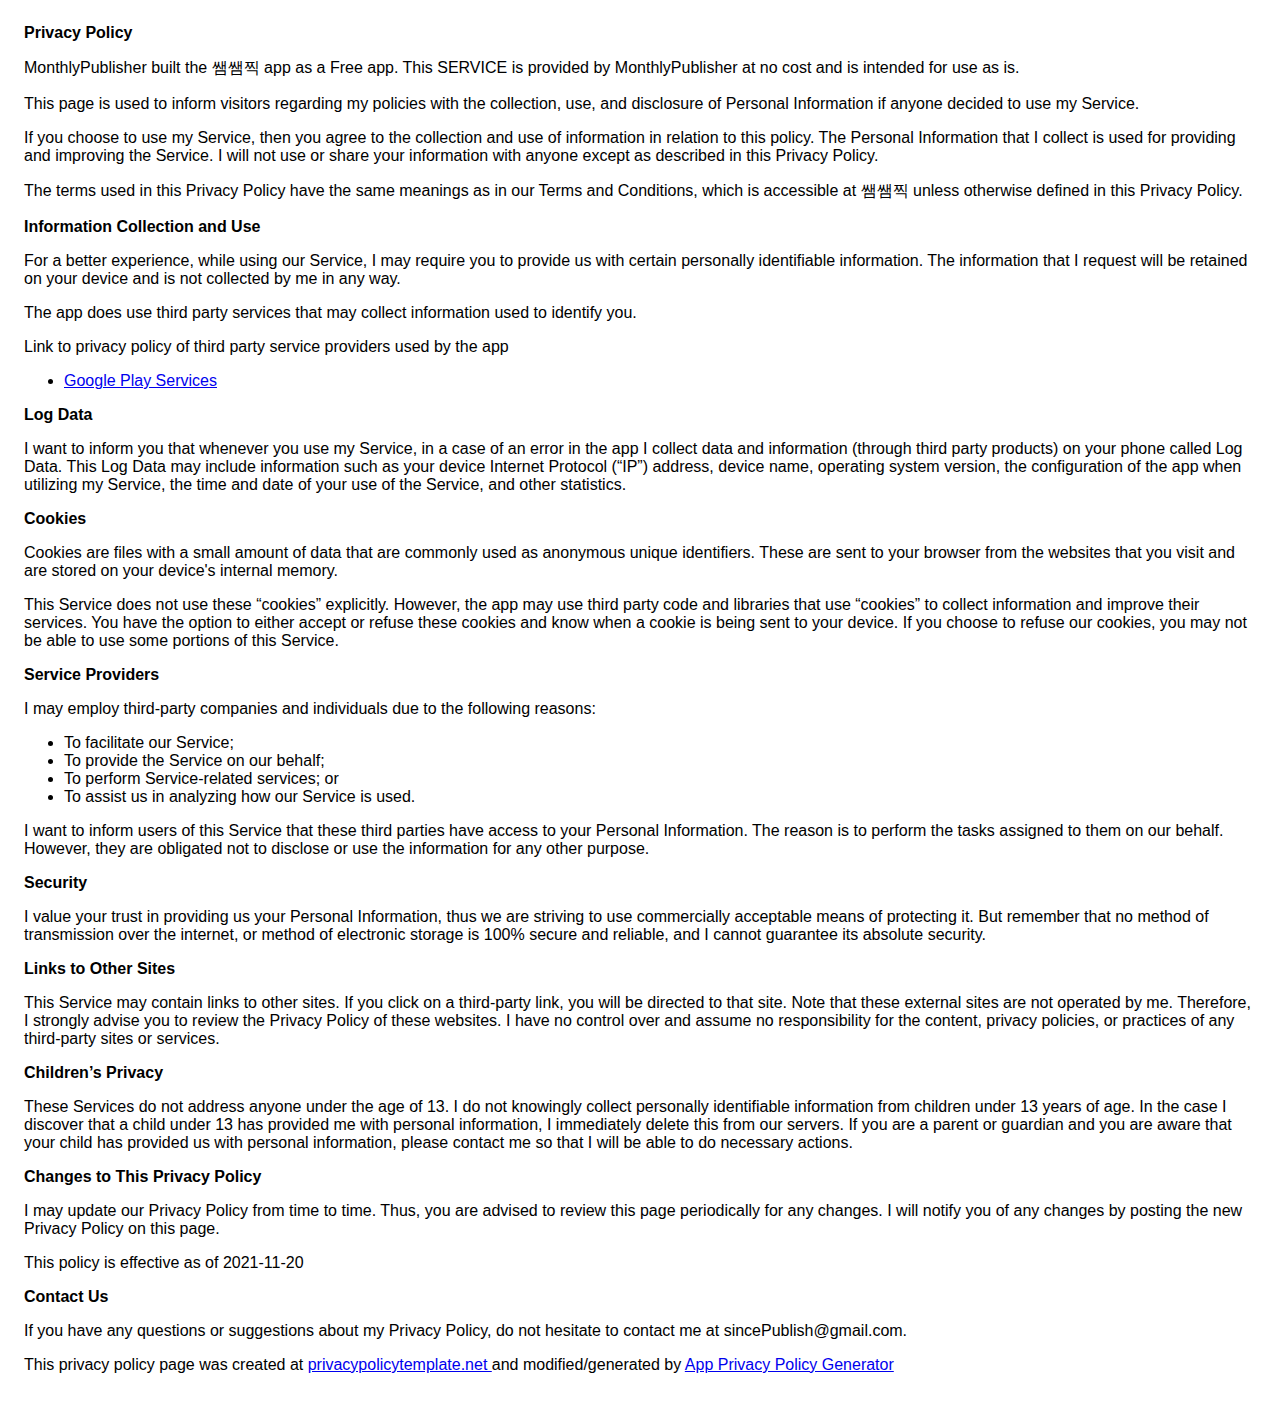
<file: docs/res/privacy/samezzik_privacy.html>
<!DOCTYPE html>
    <html>
    <head>
      <meta charset='utf-8'>
      <meta name='viewport' content='width=device-width'>
      <title>Privacy Policy</title>
      <style> body { font-family: 'Helvetica Neue', Helvetica, Arial, sans-serif; padding:1em; } </style>
    </head>
    <body>
    <strong>Privacy Policy</strong> <p>
                  MonthlyPublisher built the 쌤쌤찍 app as
                  a Free app. This SERVICE is provided by
                  MonthlyPublisher at no cost and is intended for use as
                  is.
                </p> <p>
                  This page is used to inform visitors regarding my
                  policies with the collection, use, and disclosure of Personal
                  Information if anyone decided to use my Service.
                </p> <p>
                  If you choose to use my Service, then you agree to
                  the collection and use of information in relation to this
                  policy. The Personal Information that I collect is
                  used for providing and improving the Service. I will not use or share your information with
                  anyone except as described in this Privacy Policy.
                </p> <p>
                  The terms used in this Privacy Policy have the same meanings
                  as in our Terms and Conditions, which is accessible at
                  쌤쌤찍 unless otherwise defined in this Privacy Policy.
                </p> <p><strong>Information Collection and Use</strong></p> <p>
                  For a better experience, while using our Service, I
                  may require you to provide us with certain personally
                  identifiable information. The information that
                  I request will be retained on your device and is not collected by me in any way.
                </p> <div><p>
                    The app does use third party services that may collect
                    information used to identify you.
                  </p> <p>
                    Link to privacy policy of third party service providers used
                    by the app
                  </p> <ul><li><a href="https://www.google.com/policies/privacy/" target="_blank" rel="noopener noreferrer">Google Play Services</a></li><!----><!----><!----><!----><!----><!----><!----><!----><!----><!----><!----><!----><!----><!----><!----><!----><!----><!----><!----><!----><!----><!----><!----><!----><!----><!----></ul></div> <p><strong>Log Data</strong></p> <p>
                  I want to inform you that whenever you
                  use my Service, in a case of an error in the app
                  I collect data and information (through third party
                  products) on your phone called Log Data. This Log Data may
                  include information such as your device Internet Protocol
                  (“IP”) address, device name, operating system version, the
                  configuration of the app when utilizing my Service,
                  the time and date of your use of the Service, and other
                  statistics.
                </p> <p><strong>Cookies</strong></p> <p>
                  Cookies are files with a small amount of data that are
                  commonly used as anonymous unique identifiers. These are sent
                  to your browser from the websites that you visit and are
                  stored on your device's internal memory.
                </p> <p>
                  This Service does not use these “cookies” explicitly. However,
                  the app may use third party code and libraries that use
                  “cookies” to collect information and improve their services.
                  You have the option to either accept or refuse these cookies
                  and know when a cookie is being sent to your device. If you
                  choose to refuse our cookies, you may not be able to use some
                  portions of this Service.
                </p> <p><strong>Service Providers</strong></p> <p>
                  I may employ third-party companies and
                  individuals due to the following reasons:
                </p> <ul><li>To facilitate our Service;</li> <li>To provide the Service on our behalf;</li> <li>To perform Service-related services; or</li> <li>To assist us in analyzing how our Service is used.</li></ul> <p>
                  I want to inform users of this Service
                  that these third parties have access to your Personal
                  Information. The reason is to perform the tasks assigned to
                  them on our behalf. However, they are obligated not to
                  disclose or use the information for any other purpose.
                </p> <p><strong>Security</strong></p> <p>
                  I value your trust in providing us your
                  Personal Information, thus we are striving to use commercially
                  acceptable means of protecting it. But remember that no method
                  of transmission over the internet, or method of electronic
                  storage is 100% secure and reliable, and I cannot
                  guarantee its absolute security.
                </p> <p><strong>Links to Other Sites</strong></p> <p>
                  This Service may contain links to other sites. If you click on
                  a third-party link, you will be directed to that site. Note
                  that these external sites are not operated by me.
                  Therefore, I strongly advise you to review the
                  Privacy Policy of these websites. I have
                  no control over and assume no responsibility for the content,
                  privacy policies, or practices of any third-party sites or
                  services.
                </p> <p><strong>Children’s Privacy</strong></p> <p>
                  These Services do not address anyone under the age of 13.
                  I do not knowingly collect personally
                  identifiable information from children under 13 years of age. In the case
                  I discover that a child under 13 has provided
                  me with personal information, I immediately
                  delete this from our servers. If you are a parent or guardian
                  and you are aware that your child has provided us with
                  personal information, please contact me so that
                  I will be able to do necessary actions.
                </p> <p><strong>Changes to This Privacy Policy</strong></p> <p>
                  I may update our Privacy Policy from
                  time to time. Thus, you are advised to review this page
                  periodically for any changes. I will
                  notify you of any changes by posting the new Privacy Policy on
                  this page.
                </p> <p>This policy is effective as of 2021-11-20</p> <p><strong>Contact Us</strong></p> <p>
                  If you have any questions or suggestions about my
                  Privacy Policy, do not hesitate to contact me at sincePublish@gmail.com.
                </p> <p>This privacy policy page was created at <a href="https://privacypolicytemplate.net" target="_blank" rel="noopener noreferrer">privacypolicytemplate.net </a>and modified/generated by <a href="https://app-privacy-policy-generator.nisrulz.com/" target="_blank" rel="noopener noreferrer">App Privacy Policy Generator</a></p>
    </body>
    </html>
</file>
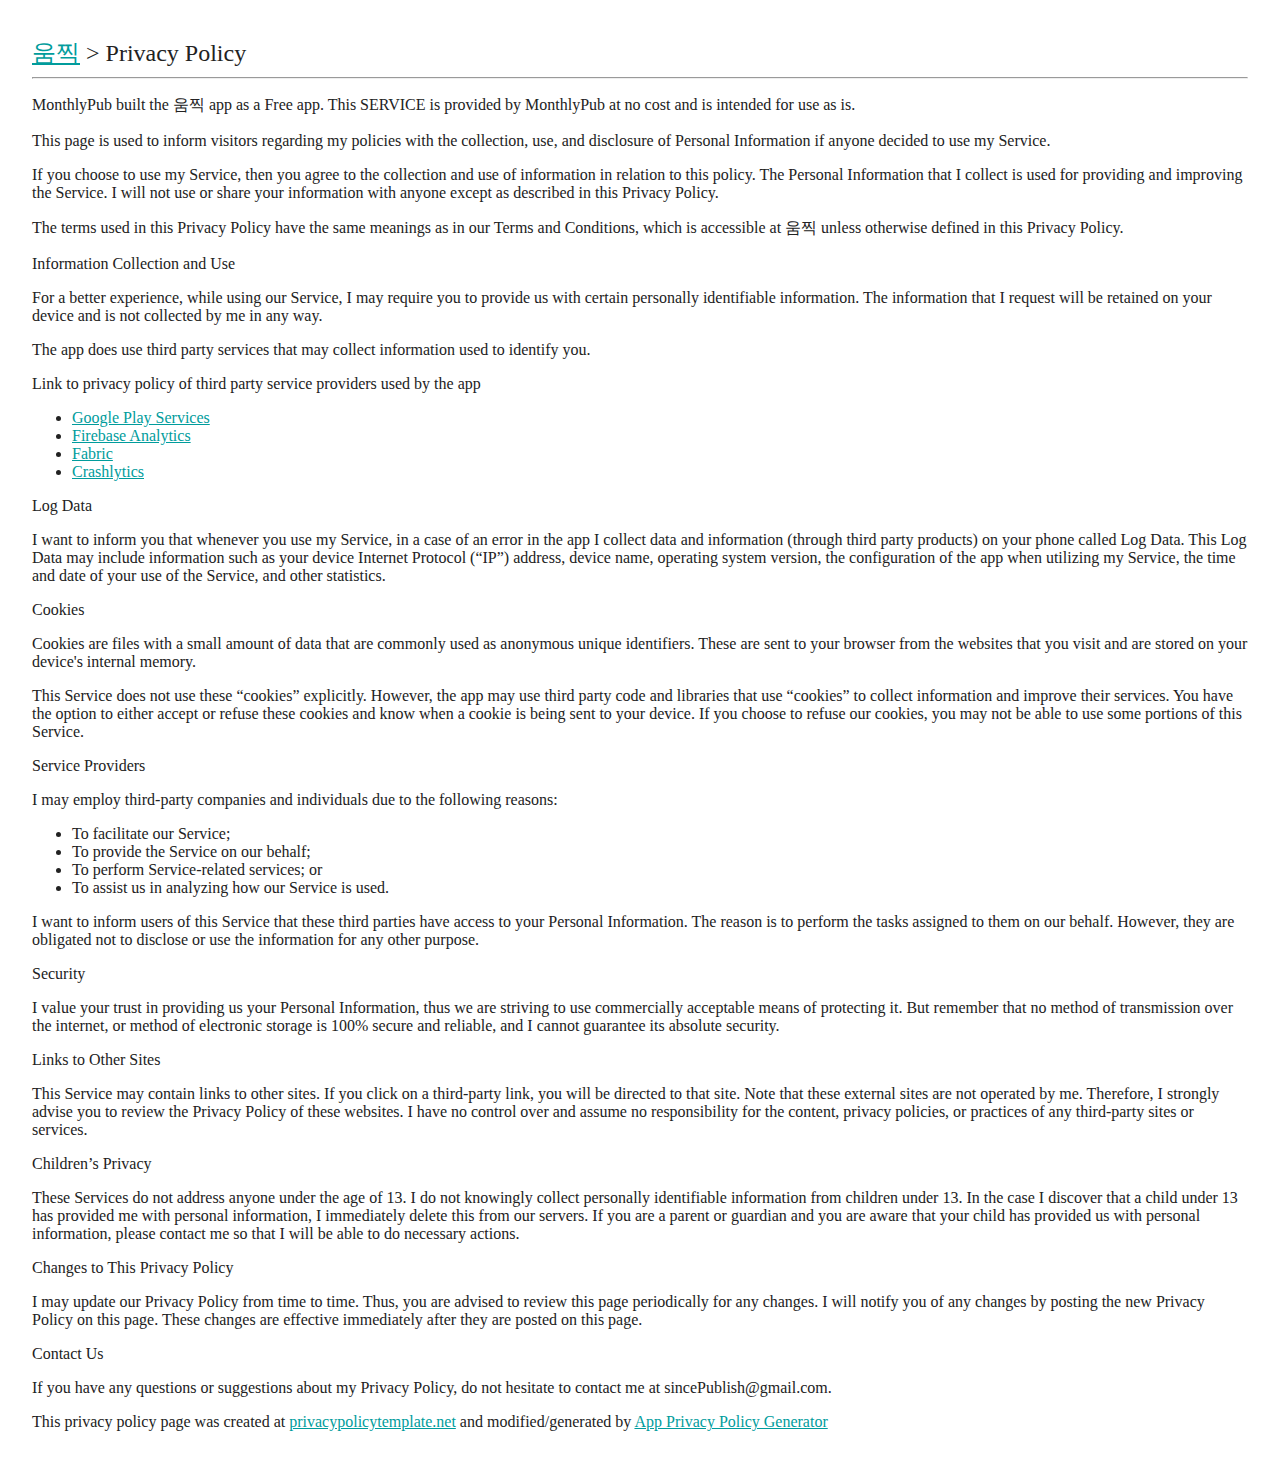
<file: docs/res/privacy/umzzik.html>
<html>

<head>
  <meta http-equiv="Content-Type" content="text/html; charset=UTF-8">


  <style>
    /* these are overridden inline in the mustache compilation */
    :root {
      --background-color: #ffffff;
      --poweredbybg-color: #f0f0f0;
      --text-color: #000000;
      --link-color: #008DD5;
      --linkhover-color: #005A88;
      --main-font: 'Arvo';
    }

    * {
      font-family: var(--main-font);
      font-weight: 400;
      color: var(--text-color);
    }

    body {
      padding: 0;
      margin: 0;
      -webkit-text-size-adjust: 100%;
      -webkit-font-smoothing: antialiased;
      -moz-osx-font-smoothing: grayscale;
      text-rendering: optimizeLegibility;
      -webkit-font-feature-settings: "pnum";
      font-feature-settings: "pnum";
      font-variant-numeric: proportional-nums;
      position: relative;
      background: #fff;
    }

    a {
      color: var(--link-color);
      transition: all 0.2s linear;
    }

    a:focus,
    a:hover {
      color: var(--linkhover-color);
    }

    a.nohover:hover {
      text-decoration: none;
    }

    .claim-bar {
      padding: 12px 0;
      background: #fff;
      color: #555;
      font-family: 'Oxygen', Helvetica, sans-serif;
      transition: all 0.3s ease-in-out;
    }

    .claim-bar * {
      font-family: 'Oxygen', Helvetica, sans-serif;
    }

    .claim-bar div {
      text-decoration: none;
      transition: all 0.3s ease-in-out;
      font-size: 0.9em;
      cursor: pointer;
      color: #555;
    }

    .claim-bar div span {
      transition: all 0.3s ease-in-out;
      color: #008DD5;
    }

    .claim-bar:hover {
      text-decoration: none;
      text-decoration: none;
      background: #008DD5;
      color: white;
    }

    .claim-bar:hover div {
      color: white;
    }

    .claim-bar:hover div span {
      color: white;
    }

    .whitelabel-badge-mobile {
      background: white;
      padding-left: 0.75em;
      padding-right: 0.75em;
      padding-top: 0.25em;
      padding-bottom: 0.25em;
      border-radius: 4px;
      text-align: center;
      -webkit-box-shadow: 0 1px 3px rgba(0, 0, 0, 0.12), 0 1px 2px rgba(0, 0, 0, 0.24);
      box-shadow: 0 1px 3px rgba(0, 0, 0, 0.12), 0 1px 2px rgba(0, 0, 0, 0.24);
      transition: 0.2s all ease-in-out;
    }

    .whitelabel-badge-mobile .wl-label {
      font-size: 0.8em;
      color: #777;
    }

    .whitelabel-badge-mobile * {
      transition: 0.2s all ease-in-out;
    }

    .whitelabel-badge-mobile .st0 {
      fill: #1FAF84;
    }

    .whitelabel-badge-mobile:hover {
      background: #1FAF84;
    }

    .whitelabel-badge-mobile:hover * {
      color: white;
    }

    .whitelabel-badge-mobile:hover .st0 {
      fill: #ffffff;
    }

    @media (min-width: 491px) {
      .whitelabel-badge-mobile {
        display: none;
      }
    }

    .whitelabel-badge {
      position: fixed;
      z-index: 999999999;
      top: 10px;
      right: 10px;
      background: white;
      padding-left: 0.75em;
      padding-right: 0.75em;
      padding-top: 0.25em;
      padding-bottom: 0.25em;
      border-radius: 4px;
      text-align: center;
      -webkit-box-shadow: 0 1px 3px rgba(0, 0, 0, 0.12), 0 1px 2px rgba(0, 0, 0, 0.24);
      box-shadow: 0 1px 3px rgba(0, 0, 0, 0.12), 0 1px 2px rgba(0, 0, 0, 0.24);
      transition: 0.2s all ease-in-out;
      display: none;
    }

    .whitelabel-badge .wl-label {
      font-family: 'Oxygen', Helvetica, sans-serif;
      font-size: 0.8em;
      color: #777;
    }

    .whitelabel-badge * {
      transition: 0.2s all ease-in-out;
    }

    .whitelabel-badge .st0 {
      fill: #1FAF84;
    }

    .whitelabel-badge:hover {
      background: #1FAF84;
    }

    .whitelabel-badge:hover * {
      color: white;
    }

    .whitelabel-badge:hover .st0 {
      fill: #ffffff;
    }

    @media (min-width: 491px) {
      .whitelabel-badge {
        display: block;
      }
    }

    footer {
      background: #222;
    }

    footer p {
      color: #777 !important;
    }

    footer #social-icons {
      background: #222;
      padding: 0;
      width: 100%;
    }

    footer #social-icons .social-icon {
      transition: opacity 0.2s ease-in-out;
      display: inline-block;
      width: 32px;
      margin-right: 12px;
      opacity: 0.5;
      padding-top: 30px;
    }

    footer #social-icons .social-icon path,
    footer #social-icons .social-icon polygon {
      transition: all 0.2s linear;
      fill: white;
    }

    footer #social-icons .social-icon:hover {
      opacity: 1;
    }

    footer .footer-store-button-container {
      text-align: right;
      margin: auto;
      vertical-align: middle;
    }

    @media (max-width: 767px) {
      footer .footer-store-button-container {
        text-align: center;
      }
    }

    footer .footer-store-button-container .footer-store-button {
      padding-top: 2em;
      padding-bottom: 2em;
      display: inline-block;
    }

    footer .footer-store-button-container .footer-store-button .store-button {
      height: auto !important;
      margin: 0 6px;
    }

    footer .footer-store-button-container .footer-store-button .store-button svg {
      height: 46px !important;
    }

    .store-button.ios .st0 {
      fill: #A6A6A6;
    }

    .store-button.ios .st1 {
      fill: #FFFFFF;
    }

    .store-button.android .st0 {
      fill: none;
    }

    .store-button.android .st1 {
      clip-path: url(#SVGID_2_);
    }

    .store-button.android .st2 {
      clip-path: url(#SVGID_4_);
    }

    .store-button.android .st3 {
      clip-path: url(#SVGID_6_);
    }

    .store-button.android .st4 {
      clip-path: url(#SVGID_8_);
    }

    .store-button.android .st5 {
      fill: #FFFFFF;
    }

    .store-button.android .st6 {
      fill: #A6A6A6;
    }

    .store-button.android .st7 {
      fill: #FFFFFF;
      stroke: #FFFFFF;
      stroke-width: 0.16;
      stroke-miterlimit: 10;
    }

    .store-button.android .st8 {
      fill: url(#path64_1_);
    }

    .store-button.android .st9 {
      fill: url(#path78_1_);
    }

    .store-button.android .st10 {
      fill: url(#path88_1_);
    }

    .store-button.android .st11 {
      fill: url(#path104_1_);
    }

    .store-button.android .st12 {
      filter: url(#Adobe_OpacityMaskFilter);
    }

    .store-button.android .st13 {
      clip-path: url(#SVGID_10_);
      fill-opacity: 0.2;
    }

    .store-button.android .st14 {
      mask: url(#mask114_1_);
    }

    .store-button.android .st15 {
      clip-path: url(#SVGID_12_);
    }

    .store-button.android .st16 {
      fill: url(#path152_1_);
    }

    .store-button.android .st17 {
      filter: url(#Adobe_OpacityMaskFilter_1_);
    }

    .store-button.android .st18 {
      clip-path: url(#SVGID_14_);
      fill-opacity: 0.12;
    }

    .store-button.android .st19 {
      mask: url(#mask162_1_);
    }

    .store-button.android .st20 {
      clip-path: url(#SVGID_16_);
    }

    .store-button.android .st21 {
      fill: url(#path200_1_);
    }

    .store-button.android .st22 {
      filter: url(#Adobe_OpacityMaskFilter_2_);
    }

    .store-button.android .st23 {
      clip-path: url(#SVGID_18_);
      fill-opacity: 0.12;
    }

    .store-button.android .st24 {
      mask: url(#mask210_1_);
    }

    .store-button.android .st25 {
      clip-path: url(#SVGID_20_);
    }

    .store-button.android .st26 {
      fill: url(#path248_1_);
    }

    .store-button.android .st27 {
      filter: url(#Adobe_OpacityMaskFilter_3_);
    }

    .store-button.android .st28 {
      clip-path: url(#SVGID_22_);
      fill-opacity: 0.25;
    }

    .store-button.android .st29 {
      mask: url(#mask258_1_);
    }

    .store-button.android .st30 {
      clip-path: url(#SVGID_24_);
    }

    .store-button.android .st31 {
      fill: url(#path296_1_);
    }

    #attribution {
      transition: all 0.2s ease-in-out;
      padding: 2em 0;
      font-size: 0.8em;
      color: #888 !important;
    }

    #attribution p {
      margin-bottom: 0.45em;
      font-size: 1.1em;
    }

    #attribution a {
      color: #aaa !important;
      text-decoration: none;
    }

    #attribution a:hover {
      color: #007bff !important;
    }

    h1 {
      font-size: 3.2em;
      margin-bottom: 0;
      font-weight: bold;
      letter-spacing: 0.05em;
    }

    h2 {
      margin-top: 0.2em;
      margin-bottom: 0.3em;
      font-size: 1.8em;
    }

    h3 {
      font-weight: normal;
      font-size: 16px;
    }

    html {
      height: 100%;
    }

    body {
      height: 100%;
      color: var(--text-color);
      text-align: center;
    }

    .cover-container {
      margin-right: auto;
      margin-left: auto;
    }

    .cover {
      padding: 0 1.5rem;
    }

    .cover .btn-lg {
      padding: .75rem 1.25rem;
      font-weight: 700;
    }

    p[id='text.line2'] {
      margin-bottom: 0 !important;
    }

    .site-wrapper {
      position: relative;
      background-size: cover;
      min-height: 100vh;
    }

    .site-wrapper .site-wrapper-background {
      position: absolute;
      left: 0;
      right: 0;
      top: 0;
      bottom: 0;
      opacity: 0.9;
      background-color: var(--background-color);
    }

    .site-wrapper .site-wrapper-inner {
      padding-top: 30px;
      display: flex;
      justify-content: center;
      align-items: center;
      width: 100%;
      min-height: 100vh;
    }

    @media (min-width: 767px) {
      .site-wrapper .site-wrapper-inner {
        padding-top: 0;
      }
    }

    .site-wrapper .site-wrapper-inner .arrows {
      width: 60px;
      height: 32px;
      position: absolute;
      left: 50%;
      margin-left: -30px;
      bottom: 15px;
      opacity: 0.5;
    }

    @media (max-width: 786px) {
      .site-wrapper .site-wrapper-inner .arrows {
        display: none;
      }
    }

    .site-wrapper .site-wrapper-inner .arrows path {
      stroke: var(--text-color);
      fill: transparent;
      stroke-width: 2px;
    }

    @media (min-width: 40em) {
      .cover-container {
        width: 100%;
      }
    }

    @media (max-width: 786px) {
      * {
        text-align: center;
      }
    }

    #header {
      display: flex;
      flex-wrap: wrap;
      width: 100%;
      margin: auto;
      align-items: center;
      justify-content: center;
    }

    #header .text-container {
      text-align: left;
      position: relative;
      display: block;
      padding-left: 2em;
      padding-right: 2em;
      flex: 1;
      max-width: 800px;
    }

    #header .text-container .tc-table {
      width: 100%;
      display: table;
      height: auto;
      padding-bottom: 5em;
      padding-top: 2em;
    }

    @media (min-width: 787px) {
      #header .text-container .tc-table {
        height: 100%;
        padding-bottom: 0;
      }
    }

    #header .text-container h1 {
      font-size: 2em;
      margin-bottom: 0.25em;
      font-weight: bold;
      letter-spacing: 0.05em;
      line-height: 1.1em;
    }

    @media (min-width: 787px) {
      #header .text-container h1 {
        font-size: 3.2em;
      }
    }

    #header .text-container h2 {
      margin-top: 0.2em;
      margin-bottom: 0.3em;
      font-size: 1.3em;
    }

    @media (min-width: 787px) {
      #header .text-container h2 {
        font-size: 1.8em;
      }
    }

    #header .device-container {
      padding-bottom: 2em;
      width: 100%;
    }

    #header .device-container img {
      max-height: 70vh;
      max-width: 90%;
      position: relative;
      margin-top: 5em;
    }

    @media (min-width: 787px) {
      #header .device-container {
        width: auto;
        max-width: 40vw;
        padding-bottom: 0;
      }

      #header .device-container img {
        margin-top: 0;
      }
    }

    .store-button {
      height: 56px;
      width: auto;
      display: inline-block;
    }

    @media (min-width: 440px) {
      .store-button:first-of-type {
        margin-right: 12px;
      }
    }

    .store-button:hover {
      transition: all 0.2s ease-in-out;
      transform: scale(1.05);
    }

    .store-button svg {
      width: auto;
      height: 100%;
      display: block;
      position: relative;
    }

    @media (max-width: 768px) {
      .store-button {
        margin: auto;
      }
    }

    @media (max-width: 491px) {
      .text-to-phone:not(.email-subscribe) {
        display: none !important;
      }
    }

    .text-to-phone input[type='tel'],
    .text-to-phone input[type='email'] {
      transition: all 0.2s linear;
      padding-top: 4px;
      padding-bottom: 4px;
      border: 1px solid rgba(0, 0, 0, 0.2);
      border-radius: 4px;
      border-top-right-radius: 0;
      border-bottom-right-radius: 0;
      outline: none;
      color: #333 !important;
      text-align: left;
    }

    .text-to-phone input[type='tel']:focus,
    .text-to-phone input[type='email']:focus {
      border-color: var(--link-color);
    }

    .text-to-phone input[type='email'] {
      padding-left: 12px;
      width: 230px;
    }

    .text-to-phone button,
    .text-to-phone input[type='submit'] {
      border-radius: 4px;
      background: var(--link-color);
      color: white;
      font-size: 14px;
      border: 0;
      padding: 6px 8px;
      padding-top: 7px;
      border-top-left-radius: 0;
      border-bottom-left-radius: 0;
      outline: none;
      cursor: pointer;
    }

    section {
      padding: 5em 0;
      background: white;
    }

    section * {
      color: #333;
    }

    section h2 {
      font-size: 2.5em;
      color: #333;
      padding-bottom: 0.25em;
      margin-bottom: 0;
    }

    #screenshots .owl-nav {
      padding-top: 3em;
    }

    #screenshots .owl-nav button {
      outline: none;
    }

    #screenshots .owl-nav .owl-next,
    #screenshots .owl-nav .owl-prev {
      font-size: 2em;
    }

    #screenshots .owl-nav .owl-next *,
    #screenshots .owl-nav .owl-prev * {
      color: rgba(0, 0, 0, 0.25);
    }

    #screenshots .owl-nav .owl-prev {
      margin-right: 1em;
    }

    #screenshots img {
      border-radius: 0.5em;
      -webkit-box-shadow: 2px 2px 10px -2px rgba(0, 0, 0, 0.49);
      -moz-box-shadow: 2px 2px 10px -2px rgba(0, 0, 0, 0.49);
      box-shadow: 2px 2px 5px -2px rgba(0, 0, 0, 0.49);
    }

    #screenshots h2 {
      padding-bottom: 0.5em;
      margin-bottom: 2em;
      border-bottom: 1px solid rgba(0, 0, 0, 0.1);
      display: inline-block;
      padding-left: 2em;
      padding-right: 2em;
    }

    @media (max-width: 767px) {
      #screenshots h2 {
        padding-left: 0;
        padding-right: 0;
        display: block;
      }
    }

    #features p {
      font-size: 1.4em;
    }

    #features ul {
      padding-left: 1em;
      padding-top: 0.75em;
    }

    #features ul li {
      list-style-type: circle;
      font-size: 1.2em;
      padding-bottom: 0.5em;
    }

    #features button {
      transition: transform 0.2s ease-in-out;
      padding: 0.75em 1.5em;
      border: 0;
      border-radius: 4px;
      margin-top: 1em;
      background-color: var(--background-color);
      color: white;
      cursor: pointer;
    }

    #features button:hover {
      transform: scale(1.1);
    }

    #features .feature-right {
      text-align: left;
      padding-top: 2em;
    }

    #features .feature-left {
      text-align: center;
      padding-right: 0;
    }

    #features .feature-left img {
      max-width: 100%;
      max-height: 575px;
    }

    @media (min-width: 767px) {
      #features .feature-left {
        margin: auto;
        padding-right: 40px;
      }
    }

    @media (max-width: 767px) {
      #features .feature-right {
        padding-top: 4em;
      }

      #features ul {
        padding-left: 0;
      }

      #features ul li {
        list-style: none;
      }
    }

    #reviews .stars {
      width: 100%;
      padding-bottom: 1.5em;
    }

    #reviews .stars svg {
      color: #eec643;
      height: 34px;
      width: 34px;
    }

    #reviews .stars svg path {
      fill: #eec643;
    }

    #reviews #quote-carousel {
      padding: 0 80px;
    }

    #reviews #quote-carousel .carousel-control svg {
      width: 14px;
    }

    #reviews #quote-carousel .carousel-control path {
      fill: #999;
    }

    #reviews #quote-carousel .carousel-indicators {
      margin-bottom: -1em;
    }

    #reviews #quote-carousel .carousel-indicators li {
      background: #c0c0c0;
    }

    #reviews #quote-carousel .carousel-indicators .active {
      background: #666;
    }

    #reviews blockquote {
      position: relative;
      font-size: 1em;
      font-style: italic;
      color: #666;
      padding: 0 5%;
      margin-bottom: 0;
    }

    @media (min-width: 768px) {
      #reviews blockquote {
        font-size: 1.6em;
        line-height: 1.5em;
        padding: 0 10%;
      }
    }

    #reviews blockquote footer {
      background: none !important;
      font-size: 0.6em;
      font-weight: 700;
      color: #c7c6c1;
    }

    #reviews blockquote footer:before {
      content: '\2015';
    }

    a.contact {
      color: #999;
    }

    a.contact:hover {
      color: #fff;
      text-decoration: none;
    }

    @media (max-width: 767px) {
      * {
        text-align: center;
      }
    }
  </style>
  <style>
    .main-container {
      color: #222;
      padding: 2em 0;
      padding-bottom: 4em;
      text-align: left;
    }

    .main-container *:not(a) {
      color: #222;
    }

    a {
      color: #009c9c;
    }

    a:hover {
      color: #007bff;
    }

    h2 {
      font-size: 1.5em;
    }

    .main-container {
      padding: 2em;
      background: white;
      min-height: 400px;
      -webkit-box-shadow: 0px 0px 3px 0px rgba(0, 0, 0, 0.25);
      -moz-box-shadow: 0px 0px 3px 0px rgba(0, 0, 0, 0.25);
      box-shadow: 0px 0px 3px 0px rgba(0, 0, 0, 0.25);
    }
  </style>

  <meta content="width=device-width, initial-scale=1, shrink-to-fit=no" name="viewport">
  <meta content="website" property="og:type">
  <meta content="움찍" property="og:title">
  <!-- <meta property="og:image" content="" /> -->
  <meta content="" property="og:description">
  <meta content="" name="description">
  <title>움찍</title>
</head>

<body style="background:#222;">
  <style id="global_style">
    :root {
      --background-color: #004AC5;
      --text-color: #ffffff;
      --link-color: #EEC643;
      --linkhover-color: #005A88;
      --main-font: 'Oxygen';
      --backgroundgradient: True;
    }
  </style>
  <div style="background:#eee;">
    <div class="container main-container">
      <h2><a href="https://play.google.com/store/apps/details?id=com.monpub.umzzick">움찍</a> &gt; Privacy Policy</h2>
      <hr>
      <div id="content">
        <p> MonthlyPub built the 움찍 app as a Free app. This SERVICE is provided by MonthlyPub at no cost and is intended
          for use as is. </p>
        <p>This page is used to inform visitors regarding my policies with the collection, use, and disclosure of
          Personal Information if anyone decided to use my Service. </p>
        <p>If you choose to use my Service, then you agree to the collection and use of information in relation to this
          policy. The Personal Information that I collect is used for providing and improving the Service. I will not
          use or share your information with anyone except as described in this Privacy Policy. </p>
        <p>The terms used in this Privacy Policy have the same meanings as in our Terms and Conditions, which is
          accessible at 움찍 unless otherwise defined in this Privacy Policy. </p>
        <p><strong>Information Collection and Use</strong></p>
        <p>For a better experience, while using our Service, I may require you to provide us with certain personally
          identifiable information. The information that I request will be retained on your device and is not collected
          by me in any way. </p>
        <p>The app does use third party services that may collect information used to identify you.</p>
        <div>
          <p>Link to privacy policy of third party service providers used by the app</p>
          <ul>
            <li><a href="https://www.google.com/policies/privacy/" target="_blank">Google Play Services</a></li><!-- -->
            <li><a href="https://firebase.google.com/policies/analytics" target="_blank">Firebase Analytics</a></li>
            <!-- -->
            <li><a href="https://fabric.io/privacy" target="_blank">Fabric</a></li>
            <li><a href="http://try.crashlytics.com/terms/privacy-policy.pdf" target="_blank">Crashlytics</a></li>
            <!-- -->
            <!-- -->
            <!-- -->
          </ul>
        </div>
        <p><strong>Log Data</strong></p>
        <p> I want to inform you that whenever you use my Service, in a case of an error in the app I collect data and
          information (through third party products) on your phone called Log Data. This Log Data may include
          information such as your device Internet Protocol (“IP”) address, device name, operating system version, the
          configuration of the app when utilizing my Service, the time and date of your use of the Service, and other
          statistics. </p>
        <p><strong>Cookies</strong></p>
        <p>Cookies are files with a small amount of data that are commonly used as anonymous unique identifiers. These
          are sent to your browser from the websites that you visit and are stored on your device's internal memory.
        </p>
        <p>This Service does not use these “cookies” explicitly. However, the app may use third party code and libraries
          that use “cookies” to collect information and improve their services. You have the option to either accept or
          refuse these cookies and know when a cookie is being sent to your device. If you choose to refuse our cookies,
          you may not be able to use some portions of this Service. </p>
        <p><strong>Service Providers</strong></p>
        <p> I may employ third-party companies and individuals due to the following reasons:</p>
        <ul>
          <li>To facilitate our Service;</li>
          <li>To provide the Service on our behalf;</li>
          <li>To perform Service-related services; or</li>
          <li>To assist us in analyzing how our Service is used.</li>
        </ul>
        <p> I want to inform users of this Service that these third parties have access to your Personal Information.
          The reason is to perform the tasks assigned to them on our behalf. However, they are obligated not to disclose
          or use the information for any other purpose. </p>
        <p><strong>Security</strong></p>
        <p> I value your trust in providing us your Personal Information, thus we are striving to use commercially
          acceptable means of protecting it. But remember that no method of transmission over the internet, or method of
          electronic storage is 100% secure and reliable, and I cannot guarantee its absolute security. </p>
        <p><strong>Links to Other Sites</strong></p>
        <p>This Service may contain links to other sites. If you click on a third-party link, you will be directed to
          that site. Note that these external sites are not operated by me. Therefore, I strongly advise you to review
          the Privacy Policy of these websites. I have no control over and assume no responsibility for the content,
          privacy policies, or practices of any third-party sites or services. </p>
        <p><strong>Children’s Privacy</strong></p>
        <p>These Services do not address anyone under the age of 13. I do not knowingly collect personally identifiable
          information from children under 13. In the case I discover that a child under 13 has provided me with personal
          information, I immediately delete this from our servers. If you are a parent or guardian and you are aware
          that your child has provided us with personal information, please contact me so that I will be able to do
          necessary actions. </p>
        <p><strong>Changes to This Privacy Policy</strong></p>
        <p> I may update our Privacy Policy from time to time. Thus, you are advised to review this page periodically
          for any changes. I will notify you of any changes by posting the new Privacy Policy on this page. These
          changes are effective immediately after they are posted on this page. </p>
        <p><strong>Contact Us</strong></p>
        <p>If you have any questions or suggestions about my Privacy Policy, do not hesitate to contact me at
          sincePublish@gmail.com. </p>
        <p>This privacy policy page was created at <a href="https://privacypolicytemplate.net/"
            target="_blank">privacypolicytemplate.net</a> and modified/generated by <a
            href="https://app-privacy-policy-generator.firebaseapp.com/" target="_blank">App Privacy Policy
            Generator</a></p>
      </div>
    </div>
  </div>
  <footer>
  </footer>
</body>

</html>
</file>
